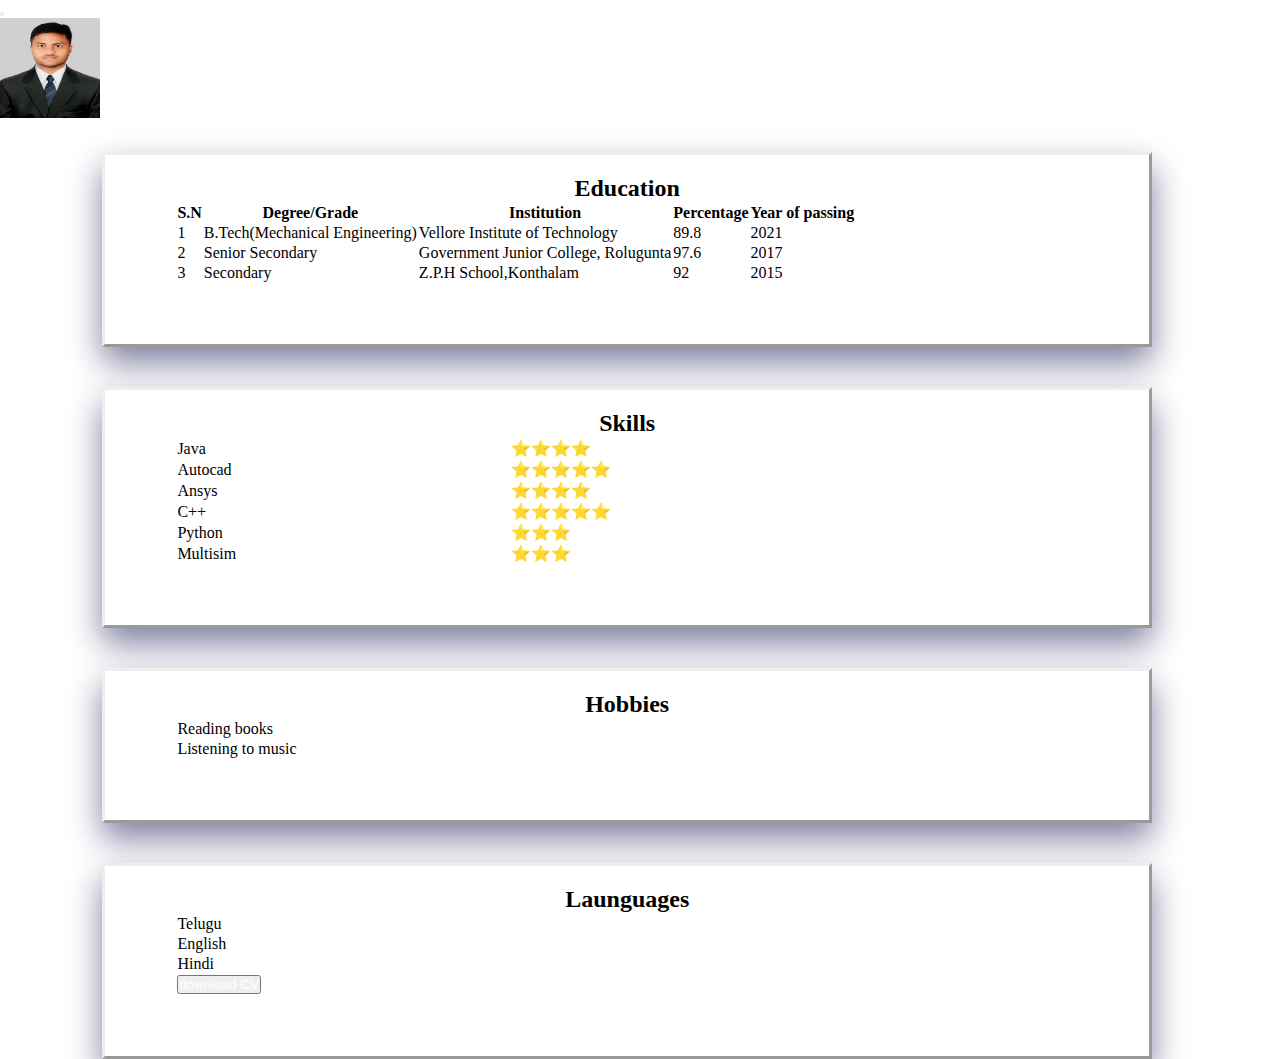
<file: about.html>
<!DOCTYPE html>
<html lang="en">

<head>
 <meta charset="UTF-8">
 <meta http-equiv="X-UA-Compatible" content="IE=edge">
 <meta name="viewport" content="width=device-width, initial-scale=1.0">
 <title>Portfolio</title>
 <link rel="stylesheet" href="style.css">
 <link href="https://cdn.jsdelivr.net/npm/bootstrap@5.0.0-beta3/dist/css/bootstrap.min.css" rel="stylesheet"
  integrity="sha384-eOJMYsd53ii+scO/bJGFsiCZc+5NDVN2yr8+0RDqr0Ql0h+rP48ckxlpbzKgwra6" crossorigin="anonymous">
 <script src="https://cdn.jsdelivr.net/npm/bootstrap@5.0.0-beta3/dist/js/bootstrap.bundle.min.js"
  integrity="sha384-JEW9xMcG8R+pH31jmWH6WWP0WintQrMb4s7ZOdauHnUtxwoG2vI5DkLtS3qm9Ekf" crossorigin="anonymous"></script>
 <script src="https://cdn.jsdelivr.net/npm/@popperjs/core@2.9.1/dist/umd/popper.min.js"
  integrity="sha384-SR1sx49pcuLnqZUnnPwx6FCym0wLsk5JZuNx2bPPENzswTNFaQU1RDvt3wT4gWFG" crossorigin="anonymous"></script>
 <script src="https://cdn.jsdelivr.net/npm/bootstrap@5.0.0-beta3/dist/js/bootstrap.min.js"
  integrity="sha384-j0CNLUeiqtyaRmlzUHCPZ+Gy5fQu0dQ6eZ/xAww941Ai1SxSY+0EQqNXNE6DZiVc" crossorigin="anonymous"></script>
 <link rel="preconnect" href="https://fonts.gstatic.com">
 <link href="https://fonts.googleapis.com/css2?family=New+Tegomin&display=swap" rel="stylesheet">
 <link rel="preconnect" href="https://fonts.gstatic.com">
 <link href="https://fonts.googleapis.com/css2?family=Freckle+Face&display=swap" rel="stylesheet">
</head>

<body >
<nav class="navbar navbar-expand-lg navbar-dark bg-dark">
  <div class="container-fluid">
    <button class="navbar-toggler" type="button" data-bs-toggle="collapse" data-bs-target="#navbarTogglerDemo01"
      aria-controls="navbarTogglerDemo01" aria-expanded="false" aria-label="Toggle navigation">
      <span class="navbar-toggler-icon"></span>
    </button>
    <div class="collapse navbar-collapse adjustment" id="navbarTogglerDemo01">
      <a class="navbar-brand" href="Home.html"><img src="/gallery/PASSPORT PHOTO.jpg" class="rounded-circle" height="100" width="100" alt="Uma Mahesh"></a>
      <ul class="navbar-nav me-auto mb-2 mb-lg-0">
        <li class="nav-item">
          <a class="nav-link active" aria-current="page" href="Home.html">Home</a>
        </li>
        <li class="nav-item">
          <a class="nav-link active" aria-current="page" href="About.html">About</a>
        </li>
        <li class="nav-item">
          <a class="nav-link active" aria-current="page" href="project.html">Projects</a>
        </li>
        <li class="nav-item">
          <a class="nav-link active" aria-current="page" href="gallery.html">Gallery</a>
        </li>
        <li class="nav-item">
          <a class="nav-link active" aria-current="page" href="contact.html">Contact</a>
        </li>
      </ul>
      
    </div>
  </div>
</nav>
<div class="column-2a">
 <h2 style="text-align: center">Education</h2>
<div class="table-responsive-xl">
  <table class="table">
    <thead>
      <tr class="table-primary">
        <th>S.N</th>
        <th> Degree/Grade</th>
        <th> Institution</th>
        <th> Percentage</th>
        <th> Year of passing </th>
      </tr>
    </thead>
    <tr class="table-success">
      <td>1</td>
      <td> B.Tech(Mechanical Engineering)</td>
      <td> Vellore Institute of Technology</td>
      <td> 89.8</td>
      <td> 2021</td>
    </tr>
    <tr class="table-secondary">
      <td>2</td>
      <td> Senior Secondary</td>
      <td> Government Junior College, Rolugunta</td>
      <td> 97.6</td>
      <td> 2017</td>
    </tr>
    <tr class="table-info">
      <td>3</td>
      <td>Secondary</td>
      <td>Z.P.H School,Konthalam</td>
      <td> 92</td>
      <td>2015</td>
    </tr>
  </table>
</div>
<!-- <table class="table-responsive-sm" >
    <table class="table">
      
    </table>
</table>  -->
</div>

  <div class="column-2a">
   <h2 style="text-align: center">Skills</h2>
   <table class="table-responsive">
     <table class="table">
    <tr class="table-warning">
     <td >Java</td>
     <td>⭐⭐⭐⭐</td>
    </tr>
    <tr class="table-primary">
     <td>Autocad</td>
     <td>⭐⭐⭐⭐⭐</td>
    </tr>
    <tr class="table-secondary">
     <td>Ansys</td>
     <td>⭐⭐⭐⭐</td>
    </tr>
    <tr class="table-success">
     <td>C++</td>
     <td>⭐⭐⭐⭐⭐</td>
    </tr>
    <tr class="table-light">
     <td> Python</td>
     <td>⭐⭐⭐</td>
    </tr>
    <tr class="table-active">
     <td> Multisim</td>
     <td>⭐⭐⭐</td>
    </tr>
    </table>
   </table>
  </div>
    <div class="column-2a">
   <h2 style="text-align: center;">Hobbies</h2>
   <table class="table">
     <tr class="table-info">
        <td> Reading books</td>
      </tr>
      <tr class="table-success">
        <td> Listening to music </td>
      </tr>
  </table>
  </div>
     <div class="column-2a">
   <h2 style="text-align: center;" >Launguages</h2>
   <table class="table">
     <tr class="table-active"><td> Telugu</td></tr>
        <tr class="table-info">
          <td> English</td>
        </tr>
        <tr class="table-warning">
          <td> Hindi</td>
        </tr>
        <tr>
          <td>
            <a href="/Documents/Res.pdf"><button class="btn btn-success"> download CV <i class="fas fa-download"></i> </button></a>
          </td>
        </tr>
    </table>
         
   
  </div>
    
 
</body>

</html>
</file>
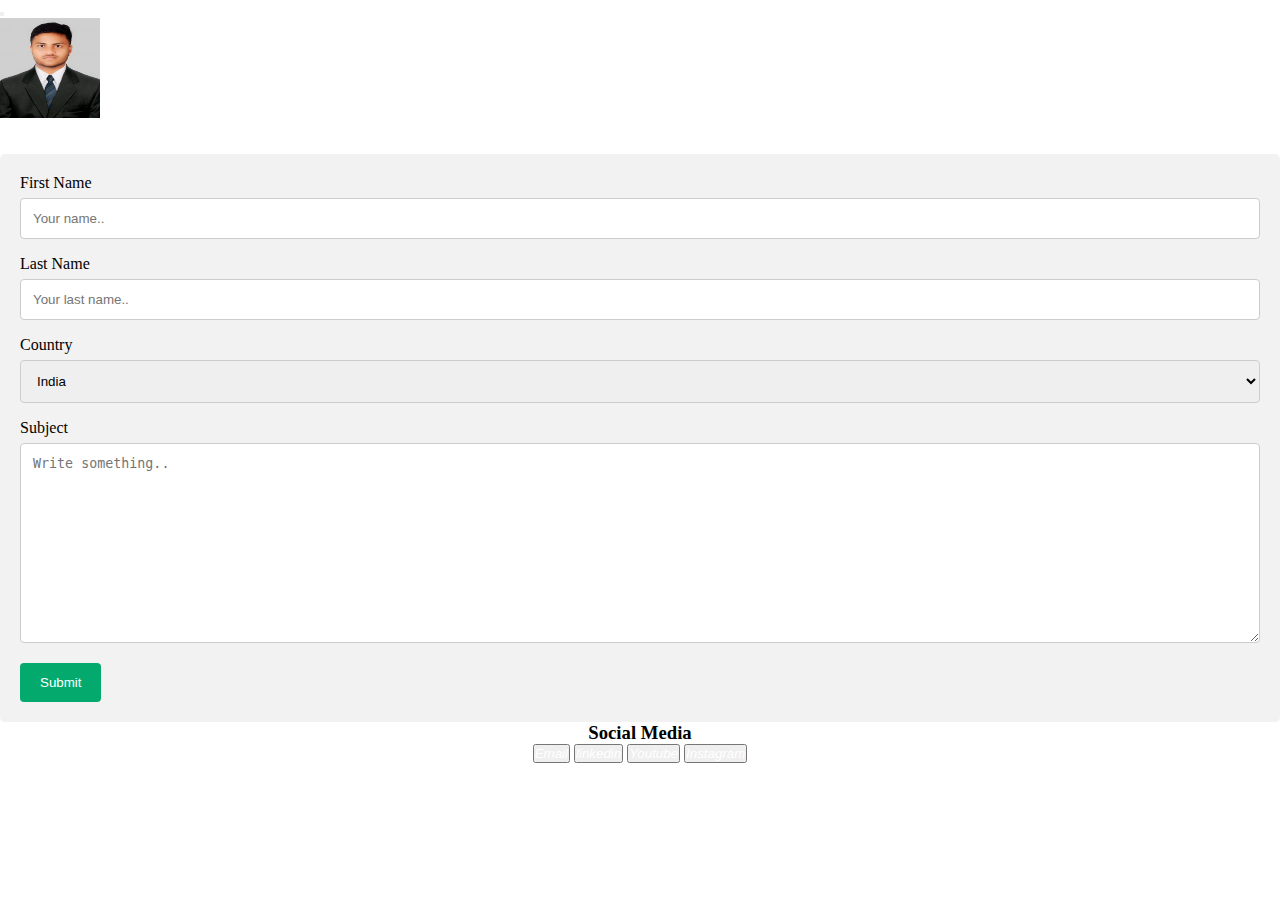
<file: contact.html>
<!DOCTYPE html>
<html lang="en">

<head>
 <meta charset="UTF-8">
 <meta http-equiv="X-UA-Compatible" content="IE=edge">
 <meta name="viewport" content="width=device-width, initial-scale=1.0">
 <title>Portfolio</title>
 <link rel="stylesheet" href="style.css">
 <link href="https://cdn.jsdelivr.net/npm/bootstrap@5.0.0-beta3/dist/css/bootstrap.min.css" rel="stylesheet"
  integrity="sha384-eOJMYsd53ii+scO/bJGFsiCZc+5NDVN2yr8+0RDqr0Ql0h+rP48ckxlpbzKgwra6" crossorigin="anonymous">
 <script src="https://cdn.jsdelivr.net/npm/bootstrap@5.0.0-beta3/dist/js/bootstrap.bundle.min.js"
  integrity="sha384-JEW9xMcG8R+pH31jmWH6WWP0WintQrMb4s7ZOdauHnUtxwoG2vI5DkLtS3qm9Ekf" crossorigin="anonymous"></script>
 <script src="https://cdn.jsdelivr.net/npm/@popperjs/core@2.9.1/dist/umd/popper.min.js"
  integrity="sha384-SR1sx49pcuLnqZUnnPwx6FCym0wLsk5JZuNx2bPPENzswTNFaQU1RDvt3wT4gWFG" crossorigin="anonymous"></script>
 <script src="https://cdn.jsdelivr.net/npm/bootstrap@5.0.0-beta3/dist/js/bootstrap.min.js"
  integrity="sha384-j0CNLUeiqtyaRmlzUHCPZ+Gy5fQu0dQ6eZ/xAww941Ai1SxSY+0EQqNXNE6DZiVc" crossorigin="anonymous"></script>
 <link rel="preconnect" href="https://fonts.gstatic.com">
 <link href="https://fonts.googleapis.com/css2?family=New+Tegomin&display=swap" rel="stylesheet">
</head>

<body>
<nav class="navbar navbar-expand-lg navbar-dark bg-dark">
  <div class="container-fluid">
    <button class="navbar-toggler" type="button" data-bs-toggle="collapse" data-bs-target="#navbarTogglerDemo01"
      aria-controls="navbarTogglerDemo01" aria-expanded="false" aria-label="Toggle navigation">
      <span class="navbar-toggler-icon"></span>
    </button>
    <div class="collapse navbar-collapse" id="navbarTogglerDemo01">
      <a class="navbar-brand" href="Home.html"><img src="/gallery/PASSPORT PHOTO.jpg" class="rounded-circle" height="100" width="100" class="rounded-circle"
          alt="Uma Mahesh"></a>
      <ul class="navbar-nav me-auto mb-2 mb-lg-0">
        <li class="nav-item">
          <a class="nav-link active" aria-current="page" href="Home.html">Home</a>
        </li>
        <li class="nav-item">
          <a class="nav-link active" aria-current="page" href="About.html">About</a>
        </li>
        <li class="nav-item">
          <a class="nav-link active" aria-current="page" href="project.html">Projects</a>
        </li>
        <li class="nav-item">
          <a class="nav-link active" aria-current="page" href="gallery.html">Gallery</a>
        </li>
        <li class="nav-item">
          <a class="nav-link active" aria-current="page" href="contact.html">Contact</a>
        </li>
      </ul>

    </div>
  </div>
</nav>

  <div class="container">
   <form action="/action_page.php">
    <label for="fname">First Name</label>
    <input type="text" id="fname" name="firstname" placeholder="Your name..">
  
    <label for="lname">Last Name</label>
    <input type="text" id="lname" name="lastname" placeholder="Your last name..">
  
    <label for="country">Country</label>
    <select id="country" name="country">
     <option value="India">India</option>
     <option value="Other">Other</option>

    </select>
  
    <label for="subject">Subject</label>
    <textarea id="subject" name="subject" placeholder="Write something.." style="height:200px"></textarea>
  
    <input type="submit" value="Submit">
   </form>
  </div>
    <div bgcolor="yellow" align="center"  class="info">
            <h3 align="center"> Social Media</h3>
            <a href="https://mail.google.com/mail/u/1/#inbox?compose=CllgCJqXxQbhbhblktNrbwfHFVRsFhMtPhnNdtjmppvjDtVgcsMCmtdbDbmtGmbLTJfsvCPkfvB" target="_blank"><button  class="btn btn-success"><i class="fas fa-Email">Email</i> </button></a>
            <a href="https://www.linkedin.com/in/kantamreddi-uma-mahesh-247b6315a/" target="_blank"><button class="btn btn-success"><i class="fas fa-inkedin">linkedin</i> </button></a>
            <a href="https://www.youtube.com/channel/UCmdt6KoUqevGCk_gE-wbsTw" target="_blank"><button class="btn btn-success"><i class="fas fa-inkedin">Youtube</i> </button></a>
           <a href="https://www.instagram.com/kantamreddiumamahesh/" target="_blank"><button class="btn btn-success"><i class="fas fa-inkedin">Instagram</i> </button></a>

        </div>
</body>

</html>
</file>
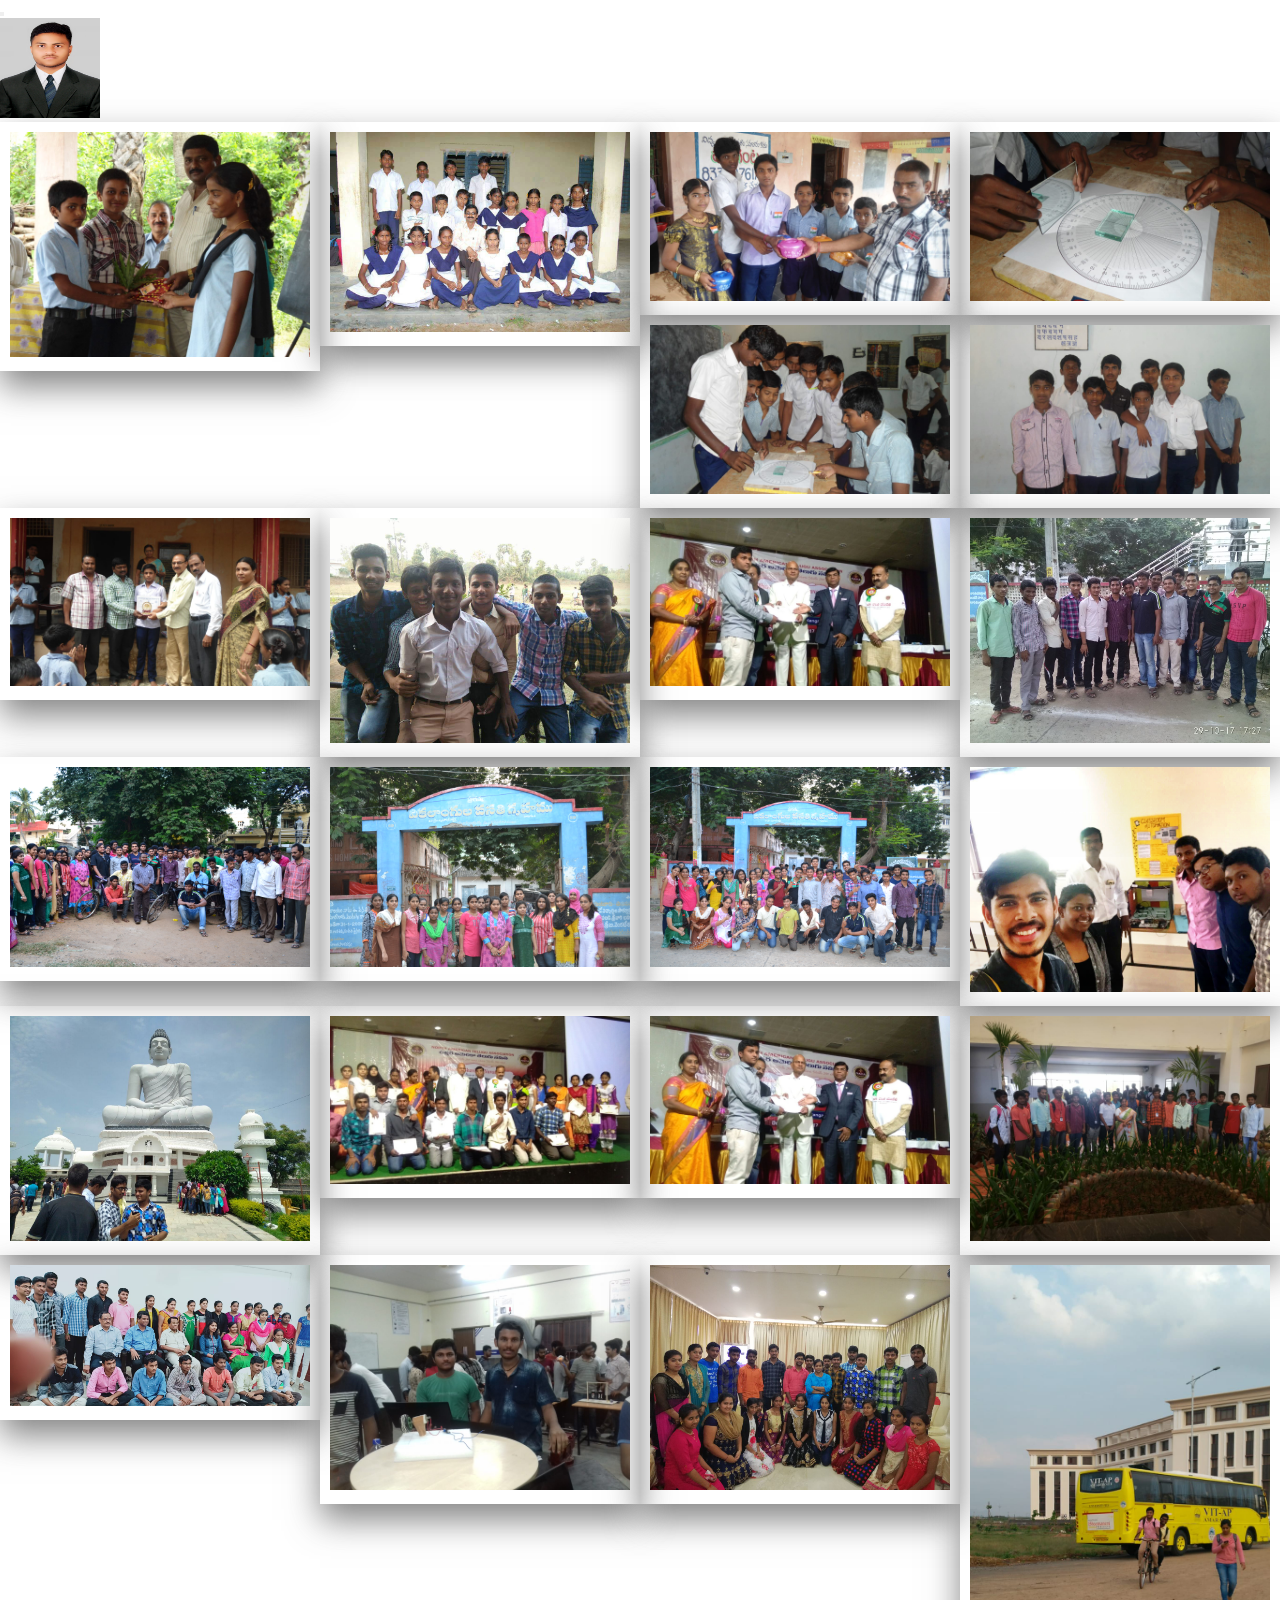
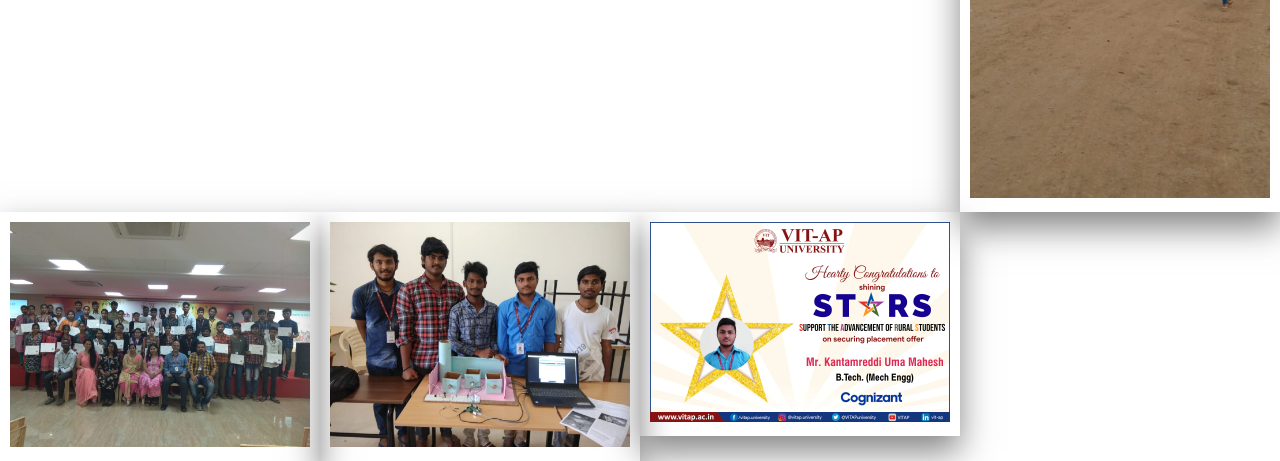
<file: gallery.html>
<!DOCTYPE html>
<html lang="en">

<head>
 <meta charset="UTF-8">
 <meta http-equiv="X-UA-Compatible" content="IE=edge">
 <meta name="viewport" content="width=device-width, initial-scale=1.0">
 <title>Portfolio</title>
 <link rel="stylesheet" href="style.css">
 <link href="https://cdn.jsdelivr.net/npm/bootstrap@5.0.0-beta3/dist/css/bootstrap.min.css" rel="stylesheet"
  integrity="sha384-eOJMYsd53ii+scO/bJGFsiCZc+5NDVN2yr8+0RDqr0Ql0h+rP48ckxlpbzKgwra6" crossorigin="anonymous">
 <script src="https://cdn.jsdelivr.net/npm/bootstrap@5.0.0-beta3/dist/js/bootstrap.bundle.min.js"
  integrity="sha384-JEW9xMcG8R+pH31jmWH6WWP0WintQrMb4s7ZOdauHnUtxwoG2vI5DkLtS3qm9Ekf" crossorigin="anonymous"></script>
 <script src="https://cdn.jsdelivr.net/npm/@popperjs/core@2.9.1/dist/umd/popper.min.js"
  integrity="sha384-SR1sx49pcuLnqZUnnPwx6FCym0wLsk5JZuNx2bPPENzswTNFaQU1RDvt3wT4gWFG" crossorigin="anonymous"></script>
 <script src="https://cdn.jsdelivr.net/npm/bootstrap@5.0.0-beta3/dist/js/bootstrap.min.js"
  integrity="sha384-j0CNLUeiqtyaRmlzUHCPZ+Gy5fQu0dQ6eZ/xAww941Ai1SxSY+0EQqNXNE6DZiVc" crossorigin="anonymous"></script>
 <link rel="preconnect" href="https://fonts.gstatic.com">
 <link href="https://fonts.googleapis.com/css2?family=New+Tegomin&display=swap" rel="stylesheet">
</head>

<body>
<nav class="navbar navbar-expand-lg navbar-dark bg-dark">
 <div class="container-fluid">
  <button class="navbar-toggler" type="button" data-bs-toggle="collapse" data-bs-target="#navbarTogglerDemo01"
   aria-controls="navbarTogglerDemo01" aria-expanded="false" aria-label="Toggle navigation">
   <span class="navbar-toggler-icon"></span>
  </button>
  <div class="collapse navbar-collapse" id="navbarTogglerDemo01">
   <a class="navbar-brand" href="Home.html"><img src="/gallery/PASSPORT PHOTO.jpg" class="rounded-circle" height="100" width="100" class="rounded-circle"
     alt="Uma Mahesh"></a>
   <ul class="navbar-nav me-auto mb-2 mb-lg-0">
    <li class="nav-item">
     <a class="nav-link active" aria-current="page" href="Home.html">Home</a>
    </li>
    <li class="nav-item">
     <a class="nav-link active" aria-current="page" href="About.html">About</a>
    </li>
    <li class="nav-item">
     <a class="nav-link active" aria-current="page" href="project.html">Projects</a>
    </li>
    <li class="nav-item">
     <a class="nav-link active" aria-current="page" href="galary.html">Gallery</a>
    </li>
    <li class="nav-item">
     <a class="nav-link active" aria-current="page" href="contact.html">Contact</a>
    </li>
   </ul>

  </div>
 </div>
</nav>

<div class="alignRow">
 <div class="imageColumn">
  <img src="/gallery/1.jpg" alt="Snow" style="width:100%">
 </div>
 <div class="imageColumn">
  <img src="/gallery/2.jpg" alt="Forest" style="width:100%">
 </div>
 <div class="imageColumn">
  <img src="/gallery/3.jpg" alt="Mountains" style="width:100%">
 </div>
 <div class="imageColumn">
  <img src="/gallery/4.jpg" alt="Snow" style="width:100%">
 </div>
 <div class="imageColumn">
  <img src="/gallery/5.jpg" alt="Snow" style="width:100%">
 </div>
 <div class="imageColumn">
  <img src="/gallery/6.jpg" alt="Snow" style="width:100%">
 </div>
 <div class="imageColumn">
  <img src="/gallery/7.jpg" alt="Snow" style="width:100%">
 </div>
 <div class="imageColumn">
  <img src="/gallery/8.jpg" alt="Snow" style="width:100%">
 </div>
 <div class="imageColumn">
  <img src="/gallery/9.jpg" alt="Snow" style="width:100%">
 </div>
 <div class="imageColumn">
  <img src="/gallery/10.jpg" alt="Snow" style="width:100%">
 </div>
 <div class="imageColumn">
  <img src="/gallery/11.JPG" alt="Snow" style="width:100%">
 </div>
 <div class="imageColumn">
  <img src="/gallery/12.JPG" alt="Snow" style="width:100%">
 </div>
 <div class="imageColumn">
  <img src="/gallery/13.JPG" alt="Snow" style="width:100%">
 </div>
 <div class="imageColumn">
  <img src="/gallery/14.jpg" alt="Snow" style="width:100%">
 </div>
    <div class="imageColumn">
  <img src="/gallery/15.jpg" alt="Snow" style="width:100%">
 </div>
 <div class="imageColumn">
  <img src="/gallery/16.jpg" alt="Forest" style="width:100%">
 </div>
 <div class="imageColumn">
  <img src="/gallery/17.jpg" alt="Mountains" style="width:100%">
 </div>
 <div class="imageColumn">
  <img src="/gallery/18.jpg" alt="Snow" style="width:100%">
 </div>
 <div class="imageColumn">
  <img src="/gallery/19.jpg" alt="Snow" style="width:100%">
 </div>
 <div class="imageColumn">
  <img src="/gallery/20.jpg" alt="Snow" style="width:100%">
 </div>
 <div class="imageColumn">
  <img src="/gallery/21.jpg" alt="Snow" style="width:100%">
 </div>
 <div class="imageColumn">
  <img src="/gallery/22.jpg" alt="Snow" style="width:100%">
 </div>
 <div class="imageColumn">
  <img src="/gallery/23.jpg" alt="Snow" style="width:100%">
 </div>
 <div class="imageColumn">
  <img src="/gallery/24.jpg" alt="Snow" style="width:100%">
 </div>
 <div class="imageColumn">
  <img src="/gallery/25.jpg" alt="Snow" style="width:100%">
 </div>
 
</body>

</html>
</file>
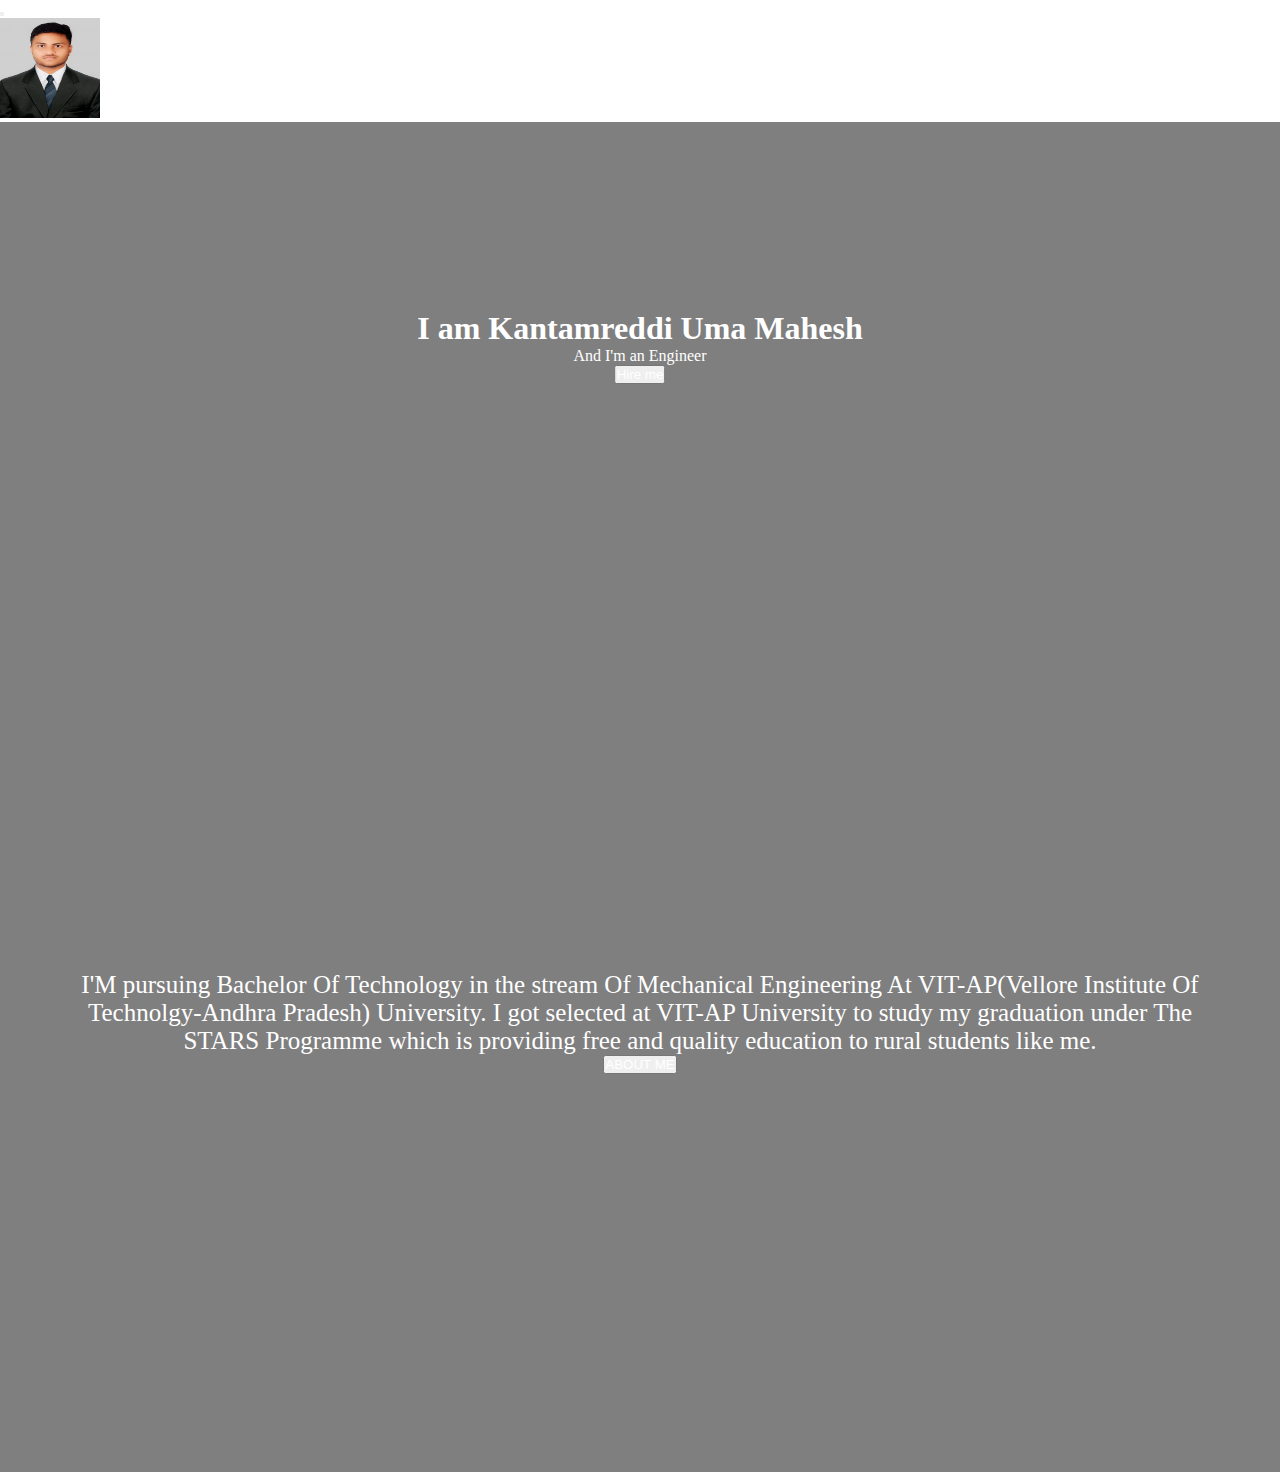
<file: home.html>
<!DOCTYPE html>
<html lang="en">

<head>
 <meta charset="UTF-8">
 <meta http-equiv="X-UA-Compatible" content="IE=edge">
 <meta name="viewport" content="width=device-width, initial-scale=1.0">
 <title>Portfolio</title>
 <link rel="stylesheet" href="style.css">
 <link href="https://cdn.jsdelivr.net/npm/bootstrap@5.0.0-beta3/dist/css/bootstrap.min.css" rel="stylesheet"
  integrity="sha384-eOJMYsd53ii+scO/bJGFsiCZc+5NDVN2yr8+0RDqr0Ql0h+rP48ckxlpbzKgwra6" crossorigin="anonymous">
 <script src="https://cdn.jsdelivr.net/npm/bootstrap@5.0.0-beta3/dist/js/bootstrap.bundle.min.js"
  integrity="sha384-JEW9xMcG8R+pH31jmWH6WWP0WintQrMb4s7ZOdauHnUtxwoG2vI5DkLtS3qm9Ekf" crossorigin="anonymous"></script>
 <script src="https://cdn.jsdelivr.net/npm/@popperjs/core@2.9.1/dist/umd/popper.min.js"
  integrity="sha384-SR1sx49pcuLnqZUnnPwx6FCym0wLsk5JZuNx2bPPENzswTNFaQU1RDvt3wT4gWFG" crossorigin="anonymous"></script>
 <script src="https://cdn.jsdelivr.net/npm/bootstrap@5.0.0-beta3/dist/js/bootstrap.min.js"
  integrity="sha384-j0CNLUeiqtyaRmlzUHCPZ+Gy5fQu0dQ6eZ/xAww941Ai1SxSY+0EQqNXNE6DZiVc" crossorigin="anonymous"></script>
 <link rel="preconnect" href="https://fonts.gstatic.com">
 <link href="https://fonts.googleapis.com/css2?family=New+Tegomin&display=swap" rel="stylesheet">
</head>

<body>
<nav class="navbar navbar-expand-lg navbar-dark bg-dark">
 <div class="container-fluid">
  <button class="navbar-toggler" type="button" data-bs-toggle="collapse" data-bs-target="#navbarTogglerDemo01"
   aria-controls="navbarTogglerDemo01" aria-expanded="false" aria-label="Toggle navigation">
   <span class="navbar-toggler-icon"></span>
  </button>
  <div class="collapse navbar-collapse" id="navbarTogglerDemo01">
   <a class="navbar-brand" href="Home.html"><img src="/gallery/PASSPORT PHOTO.jpg" class="rounded-circle" height="100" width="100" alt="Uma Mahesh"></a>
   <ul class="navbar-nav me-auto mb-2 mb-lg-0">
    <li class="nav-item">
     <a class="nav-link active" aria-current="page" href="Home.html">Home</a>
    </li>
    <li class="nav-item">
     <a class="nav-link active" aria-current="page" href="About.html">About</a>
    </li>
    <li class="nav-item">
     <a class="nav-link active" aria-current="page" href="project.html">Projects</a>
    </li>
    <li class="nav-item">
     <a class="nav-link active" aria-current="page" href="gallery.html">Gallery</a>
    </li>
    <li class="nav-item">
     <a class="nav-link active" aria-current="page" href="contact.html">Contact</a>
    </li>
   </ul>

  </div>
 </div>
</nav>

 <div class="hero-image">
  <div class="hero-text">
   <h1>I am Kantamreddi Uma Mahesh</h1>
   <p>And I'm an Engineer</p>
   <button class="btn btn-success">Hire me</button>
  </div>
 </div>

 <div class="textc">
  <div class="textimgage">
  <p>I'M pursuing Bachelor Of Technology in the stream Of Mechanical Engineering At VIT-AP(Vellore Institute Of
  Technolgy-Andhra Pradesh) University. I got selected at VIT-AP University to study my graduation under The STARS
  Programme which is providing free and quality education to rural students like me.</p>
  <a href="About.html">
   <button type="submit" class="btn btn-primary">
    ABOUT ME
   </button>
  </a>
 </div>
 </div>


</body>

</html>
</file>
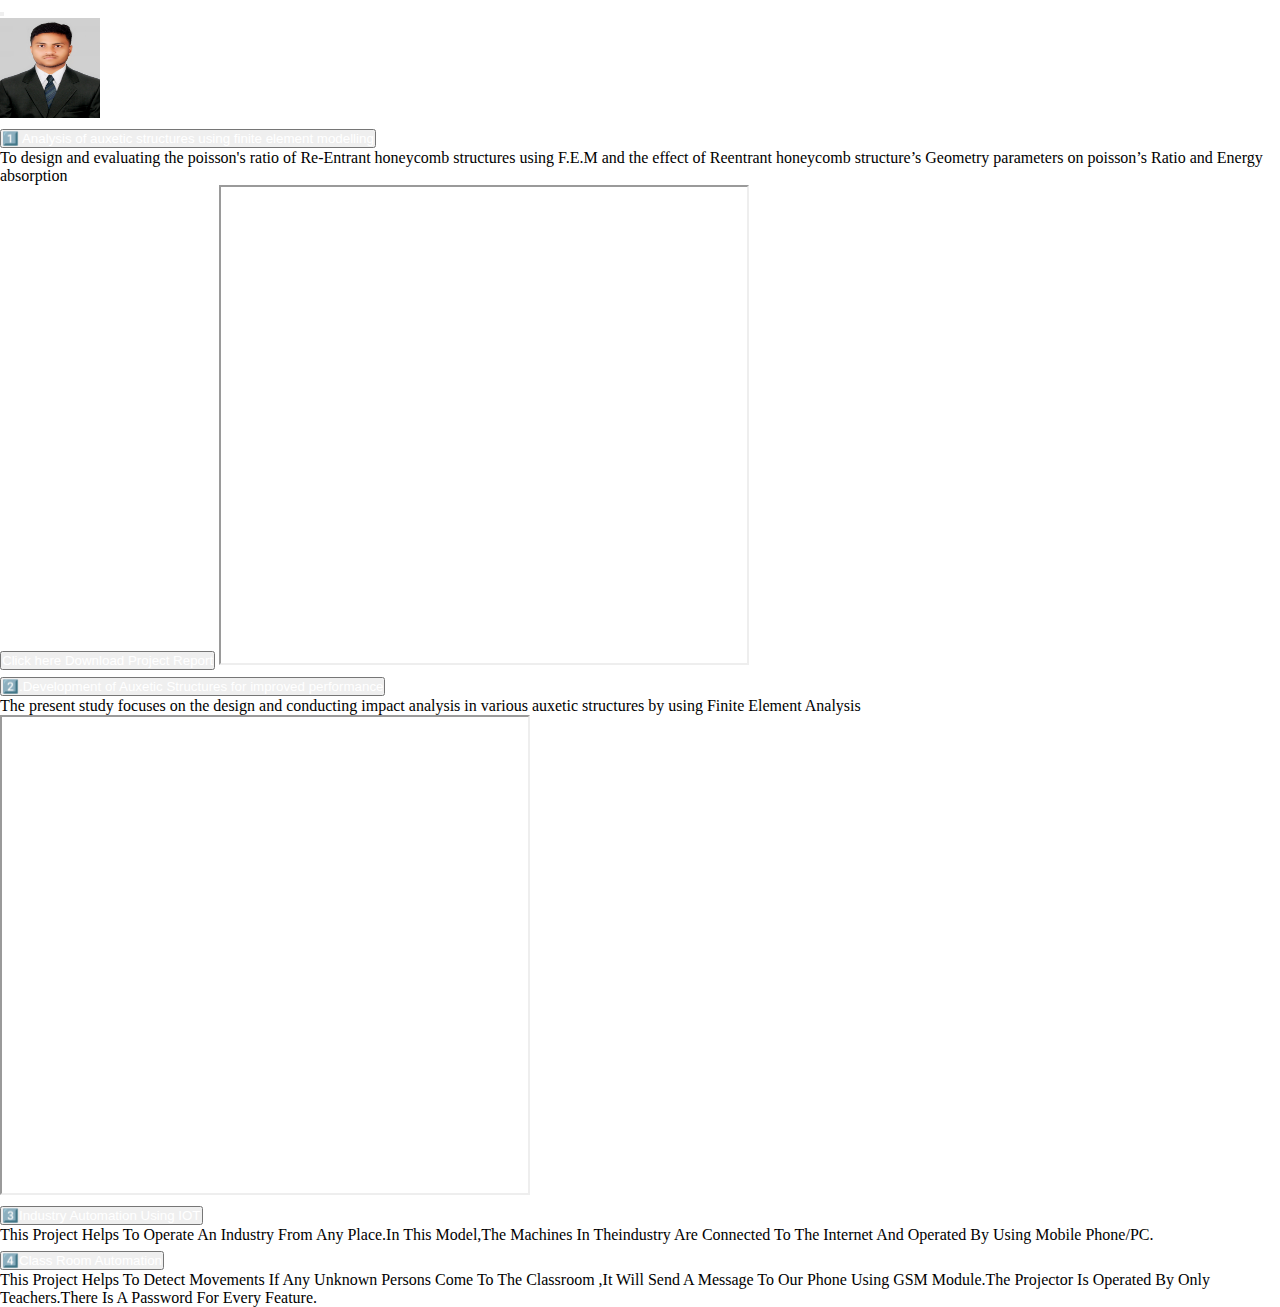
<file: project.html>
<!DOCTYPE html>
<html lang="en">

<head>
 <meta charset="UTF-8">
 <meta http-equiv="X-UA-Compatible" content="IE=edge">
 <meta name="viewport" content="width=device-width, initial-scale=1.0">
 <title>Portfolio</title>
 <link rel="stylesheet" href="style.css">
 <link href="https://cdn.jsdelivr.net/npm/bootstrap@5.0.0-beta3/dist/css/bootstrap.min.css" rel="stylesheet"
  integrity="sha384-eOJMYsd53ii+scO/bJGFsiCZc+5NDVN2yr8+0RDqr0Ql0h+rP48ckxlpbzKgwra6" crossorigin="anonymous">
 <script src="https://cdn.jsdelivr.net/npm/bootstrap@5.0.0-beta3/dist/js/bootstrap.bundle.min.js"
  integrity="sha384-JEW9xMcG8R+pH31jmWH6WWP0WintQrMb4s7ZOdauHnUtxwoG2vI5DkLtS3qm9Ekf" crossorigin="anonymous"></script>
 <script src="https://cdn.jsdelivr.net/npm/@popperjs/core@2.9.1/dist/umd/popper.min.js"
  integrity="sha384-SR1sx49pcuLnqZUnnPwx6FCym0wLsk5JZuNx2bPPENzswTNFaQU1RDvt3wT4gWFG" crossorigin="anonymous"></script>
 <script src="https://cdn.jsdelivr.net/npm/bootstrap@5.0.0-beta3/dist/js/bootstrap.min.js"
  integrity="sha384-j0CNLUeiqtyaRmlzUHCPZ+Gy5fQu0dQ6eZ/xAww941Ai1SxSY+0EQqNXNE6DZiVc" crossorigin="anonymous"></script>
 <link rel="preconnect" href="https://fonts.gstatic.com">
 <link href="https://fonts.googleapis.com/css2?family=New+Tegomin&display=swap" rel="stylesheet">
</head>

<body>
<nav class="navbar navbar-expand-lg navbar-dark bg-dark">
  <div class="container-fluid">
    <button class="navbar-toggler" type="button" data-bs-toggle="collapse" data-bs-target="#navbarTogglerDemo01"
      aria-controls="navbarTogglerDemo01" aria-expanded="false" aria-label="Toggle navigation">
      <span class="navbar-toggler-icon"></span>
    </button>
    <div class="collapse navbar-collapse" id="navbarTogglerDemo01">
      <a class="navbar-brand" href="Home.html"><img src="/gallery/PASSPORT PHOTO.jpg" class="rounded-circle" height="100" width="100" class="rounded-circle" class="rounded-circle"
          alt="Uma Mahesh"></a>
      <ul class="navbar-nav me-auto mb-2 mb-lg-0">
        <li class="nav-item">
          <a class="nav-link active" aria-current="page" href="Home.html">Home</a>
        </li>
        <li class="nav-item">
          <a class="nav-link active" aria-current="page" href="About.html">About</a>
        </li>
        <li class="nav-item">
          <a class="nav-link active" aria-current="page" href="project.html">Projects</a>
        </li>
        <li class="nav-item">
          <a class="nav-link active" aria-current="page" href="gallery.html">Gallery</a>
        </li>
        <li class="nav-item">
          <a class="nav-link active" aria-current="page" href="contact.html">Contact</a>
        </li>
      </ul>

    </div>
  </div>
</nav>

<div class="accordion accordion-flush" id="accordionFlushExample">
  <div class="accordion-item">
    <h2 class="accordion-header" id="flush-headingOne">
      <button class="accordion-button collapsed" type="button" data-bs-toggle="collapse"
        data-bs-target="#flush-collapseOne" aria-expanded="false" aria-controls="flush-collapseOne">
        1️⃣ Analysis of auxetic structures using finite element modelling
      </button>
    </h2>
    <div id="flush-collapseOne" class="accordion-collapse collapse" aria-labelledby="flush-headingOne"
      data-bs-parent="#accordionFlushExample">
      <div class="accordion-body">To design and evaluating the poisson's ratio of Re-Entrant honeycomb structures using F.E.M and the effect of Reentrant honeycomb structure’s Geometry parameters on poisson’s Ratio and Energy absorption</div>
         <a href="C:\Users\win 10\Desktop\My website\Documents\R.pdf"><button class="btn btn-success"> Click here Download Project Report <i class="fas fa-download"></i> </button></a>
        <iframe width="530" height="480" src="https://www.youtube.com/embed/Vnb_ZLEgSew" title="YouTube video player" frameborder="1" allow="accelerometer; autoplay; clipboard-write; encrypted-media; gyroscope; picture-in-picture" allowfullscreen></iframe>
    </div>
  </div>
  <div class="accordion-item">
    <h2 class="accordion-header" id="flush-headingTwo">
      <button class="accordion-button collapsed" type="button" data-bs-toggle="collapse"
        data-bs-target="#flush-collapseTwo" aria-expanded="false" aria-controls="flush-collapseTwo">
        2️⃣.Development of Auxetic Structures for improved performance
      </button>
    </h2>
    <div id="flush-collapseTwo" class="accordion-collapse collapse" aria-labelledby="flush-headingTwo"
      data-bs-parent="#accordionFlushExample">
      <div class="accordion-body">The present study focuses on the design and  conducting impact analysis in various auxetic structures by using Finite Element Analysis</div>
        <iframe width="530" height="480" src="https://www.youtube.com/embed/4L_-IP-A1AI" title="YouTube video player" frameborder="1" allow="accelerometer; autoplay; clipboard-write; encrypted-media; gyroscope; picture-in-picture" allowfullscreen></iframe></div>
    </div>
  </div>
  <div class="accordion-item">
    <h2 class="accordion-header" id="flush-headingThree">
      <button class="accordion-button collapsed" type="button" data-bs-toggle="collapse"
        data-bs-target="#flush-collapseThree" aria-expanded="false" aria-controls="flush-collapseThree">
        3️⃣Industry Automation Using IOT
      </button>
    </h2>
    <div id="flush-collapseThree" class="accordion-collapse collapse" aria-labelledby="flush-headingThree"
      data-bs-parent="#accordionFlushExample">
      <div class="accordion-body">This Project Helps To Operate An Industry From Any Place.In This Model,The Machines In Theindustry Are Connected To The
      Internet And Operated By Using Mobile Phone/PC.</div>
    </div>
  </div>

  <div class="accordion-item">
    <h2 class="accordion-header" id="flush-headingFour">
      <button class="accordion-button collapsed" type="button" data-bs-toggle="collapse"
        data-bs-target="#flush-collapseFour" aria-expanded="false" aria-controls="flush-collapseFour">
         4️⃣Class Room Automation
      </button>
    </h2>
    <div id="flush-collapseFour" class="accordion-collapse collapse" aria-labelledby="flush-headingFour"
      data-bs-parent="#accordionFlushExample">
      <div class="accordion-body">This Project Helps To Detect Movements If Any Unknown Persons Come To The Classroom ,It Will Send A Message To Our Phone
      Using GSM Module.The Projector Is Operated By Only Teachers.There Is A Password For Every Feature.
      </div>
    </div>
  </div>
</div>
</body>

</html>
</file>
<file: style.css>
* {
  margin: 0;
  padding: 0;
  box-sizing: border-box;
}
/* @keyframes background {
    0%{
        background-image: url("https://www.jncreative.com/wp-content/uploads/2013/09/web-design-portfolio-background.jpg");
    }
    20%{
        background-image: url("https://images.unsplash.com/photo-1470790376778-a9fbc86d70e2?ixid=MnwxMjA3fDB8MHxzZWFyY2h8NXx8cG9ydGZvbGlvfGVufDB8fDB8fA%3D%3D&ixlib=rb-1.2.1&w=1000&q=80");
    }
    40%{
        background-image: url("https://jessicaroots.com/wp-content/uploads/2018/03/portfolio-background-header.jpg");
    }
    60%{
        background-image: url("https://img.wallpapersafari.com/desktop/1920/1080/75/32/zKYG1E.jpg");
    }
    80%{
        background-image: url("https://cdn.dribbble.com/users/73804/screenshots/322200/el.png");
    }
     100%{
        background-image: url("https://www.webzfusion.com/wp-content/uploads/2015/04/portfolio-background.gif");
    }
} */
li{
    list-style-type: none;
}
.nav-link{
    color: white;
}
.nav-link:hover{
    color: teal;
    box-shadow: 3px 2px 14px blue;
    text-decoration: underline;
    font-size: 15px;
}
.textc{
     display: flex;
     flex-direction: column;

  justify-content: center;

  align-items: center;

  height: 500px;
  margin-left: 0%;
  margin-right: 0%;

  
}
.textc p{
 font-size: 25px;
 color:white;
 margin-left: 5%;
 margin-right: 5%;
}
button{
    color: white;
}
.txt{
    text-align: center;
    text-decoration: underline;
    animation: mymove 5s infinite;
    /* font-family: 'Freckle Face', cursive; */
}
@keyframes mymove{
    0%{
        color: teal;
    }
    30%{
        color: black;
    }
    60%{
        color: turquoise;
    }
    80%{
        color: violet;
    }
    100%{
        color: wheat;
    }
}
.infor{
    text-align: center;
    font-size: 150%;
    
    
}


.column-2a {
 display: flex;
  flex-direction: column;
  
  width: auto;
  padding: 20px;
  padding-left:70px;
  padding-right: 70px;
  padding-bottom:60px;
  height: auto;
  margin:30px;
  margin-left: 8%;
  margin-right:10%;
  margin-bottom: 40px;
  background-color:white;
  /* border-radius: 5px solid black; */
  /* border-radius: 3%; */
  border-style: outset;
  box-shadow: 0rem 1rem 2rem rgb(128, 128, 161);
  
}
  

body, html {
    height: 100%;
}

/* The hero image */
.hero-image {
  /* Use "linear-gradient" to add a darken background effect to the image (photographer.jpg). This will make the text easier to read */
  background-image: linear-gradient(rgba(0, 0, 0, 0.5), rgba(0, 0, 0, 0.5)), url("https://www.usnews.com/dims4/USNEWS/0be1944/2147483647/thumbnail/640x420/quality/85/?url=http%3A%2F%2Fmedia.beam.usnews.com%2F07%2F00354c85a0a99b4abfd67d48bd3e4c%2Fjobs-job-photo-101.jpg");

  /* Set a specific height */
  height: 50%;

  /* Position and center the image to scale nicely on all screens */
  background-position: center;
  background-repeat: no-repeat;
  background-size: cover;
  position: relative;
}

/* Place text in the middle of the image */
.hero-text {
  text-align: center;
  position: absolute;
  top: 50%;
  left: 50%;
  transform: translate(-50%, -50%);
  color: white;
}
.textc{
    background-image: linear-gradient(rgba(0, 0, 0, 0.5), rgba(0, 0, 0, 0.5)), url("https://www.thoughtco.com/thmb/c7HLmKxe5Gjjo_QW-W4h-nea96I=/768x0/filters:no_upscale():max_bytes(150000):strip_icc()/industry-4-0-car-frame---landscape-954178086-5bd99d1846e0fb0051a52d39.jpg");

  /* Set a specific height */
  height: 100%;

  /* Position and center the image to scale nicely on all screens */
  background-position: center;
  background-repeat: no-repeat;
  background-size: cover;
  position: relative;
    
}
.textimgage{
   text-align: center;
}

input[type=text], select, textarea {
  width: 100%;
  padding: 12px;
  border: 1px solid #ccc;
  border-radius: 4px;
  box-sizing: border-box;
  margin-top: 6px;
  margin-bottom: 16px;
  resize: vertical;
}

input[type=submit] {
  background-color: #04AA6D;
  color: white;
  padding: 12px 20px;
  border: none;
  border-radius: 4px;
  cursor: pointer;
}

input[type=submit]:hover {
  background-color: #45a049;
}

.container {
  border-radius: 5px;
  background-color: #f2f2f2;
  padding: 20px;
  margin-top: 2rem;
}
.imageColumn {
   float: left;
   width: 25%;
   padding: 10px;
   box-shadow: 0rem 1rem 2rem #666c;
}
.navbar-nav{
    float: right;
}
</file>
